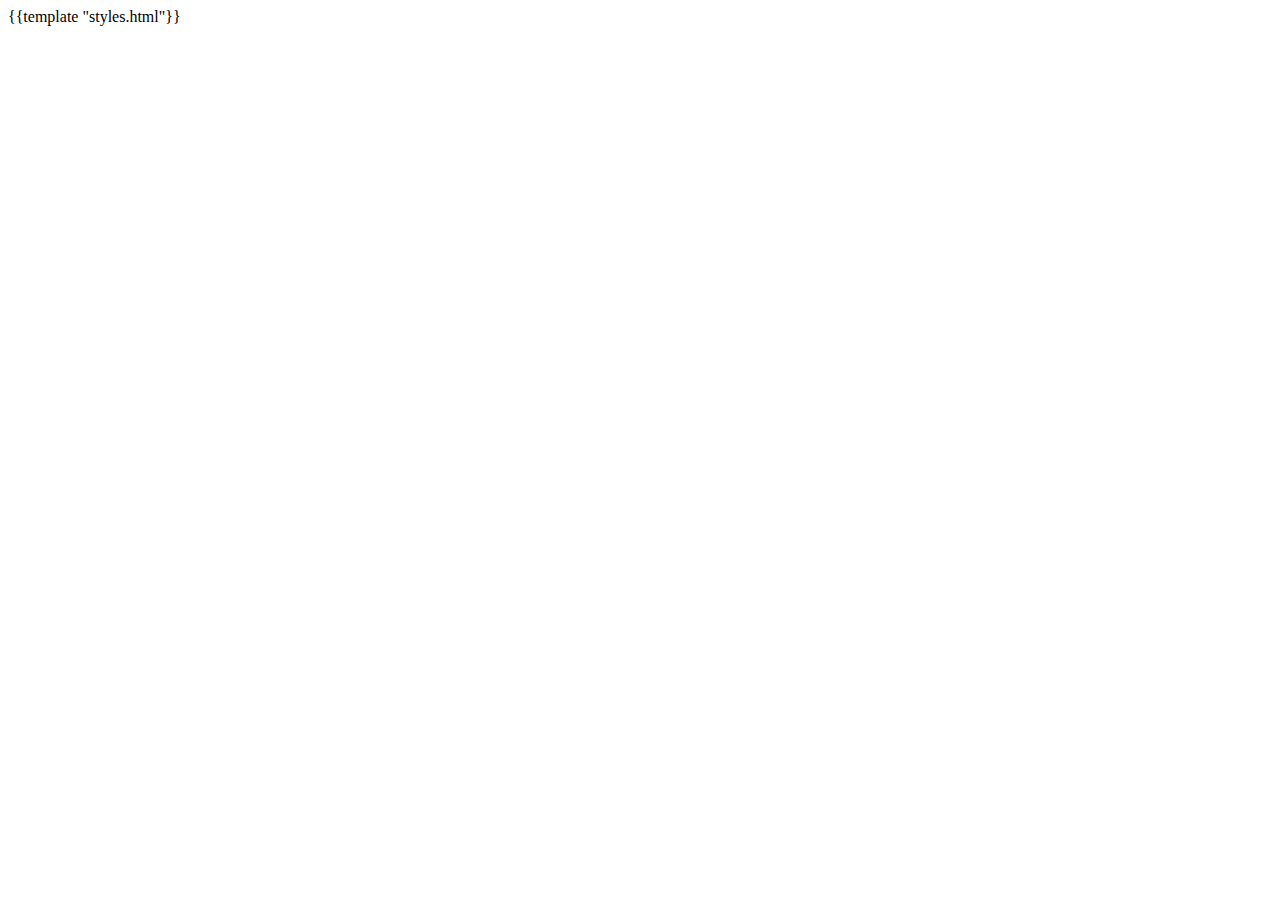
<file: templates/include/pageStart.html>
<!DOCTYPE html>
<html>
  <head>
    <link rel="icon" type="image/x-icon" href="/public/img/favicon.ico"/>
    <title>Magic Elf</title>
    {{template "styles.html"}}
  </head>
  <body class="container">
</file>
